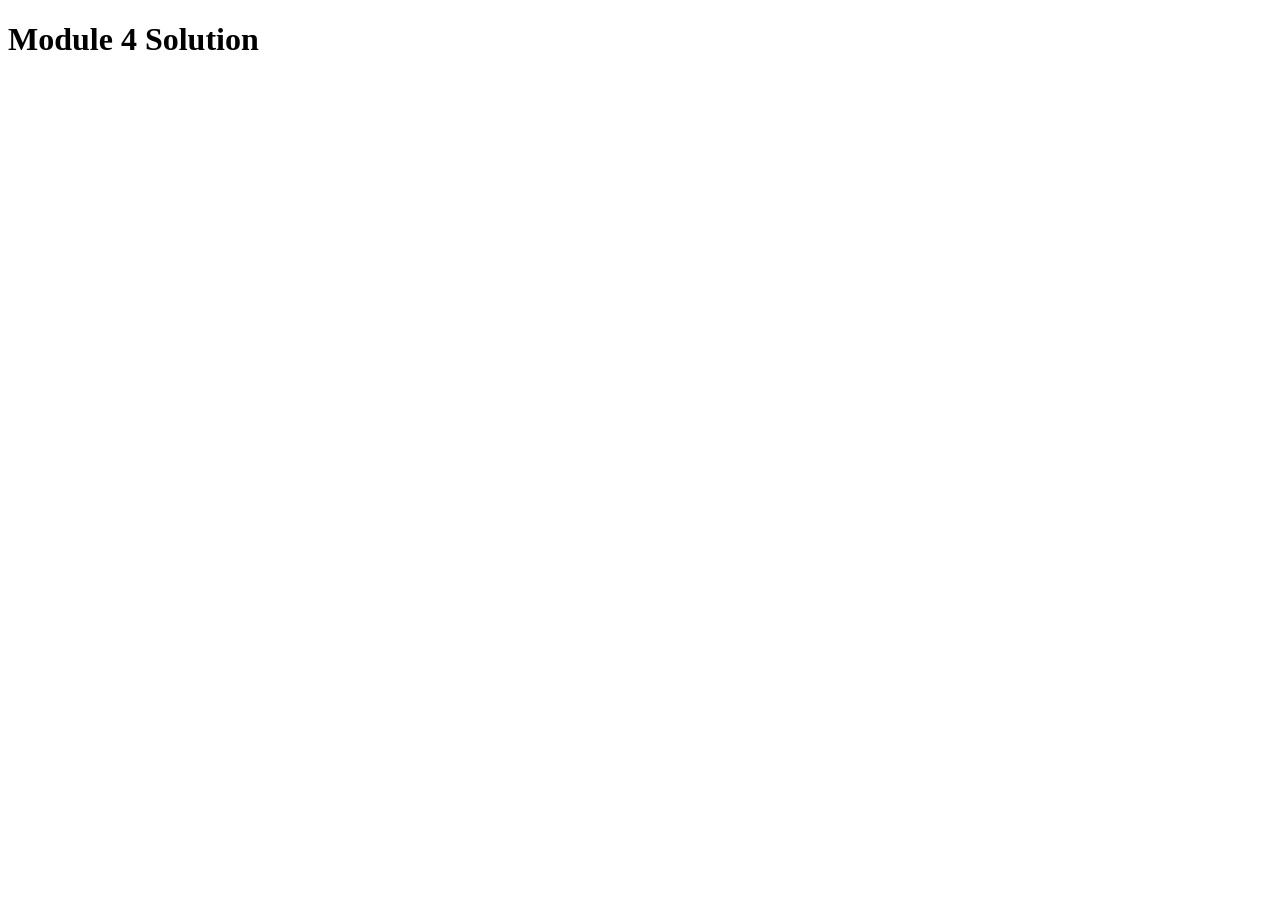
<file: Module 4/index.html>
<!DOCTYPE html>
<html>
<head>
  <meta charset="utf-8">
  <title>Module 4 Assignment</title>
  <script>
    var names = []; 
  </script>
  <script src="SpeakHello.js"></script>
  <script src="SpeakGoodBye.js"></script>
  <script src="script.js"></script>
</head>
<body>
  <h1>Module 4 Solution </h1>
</body>
</html>
</file>
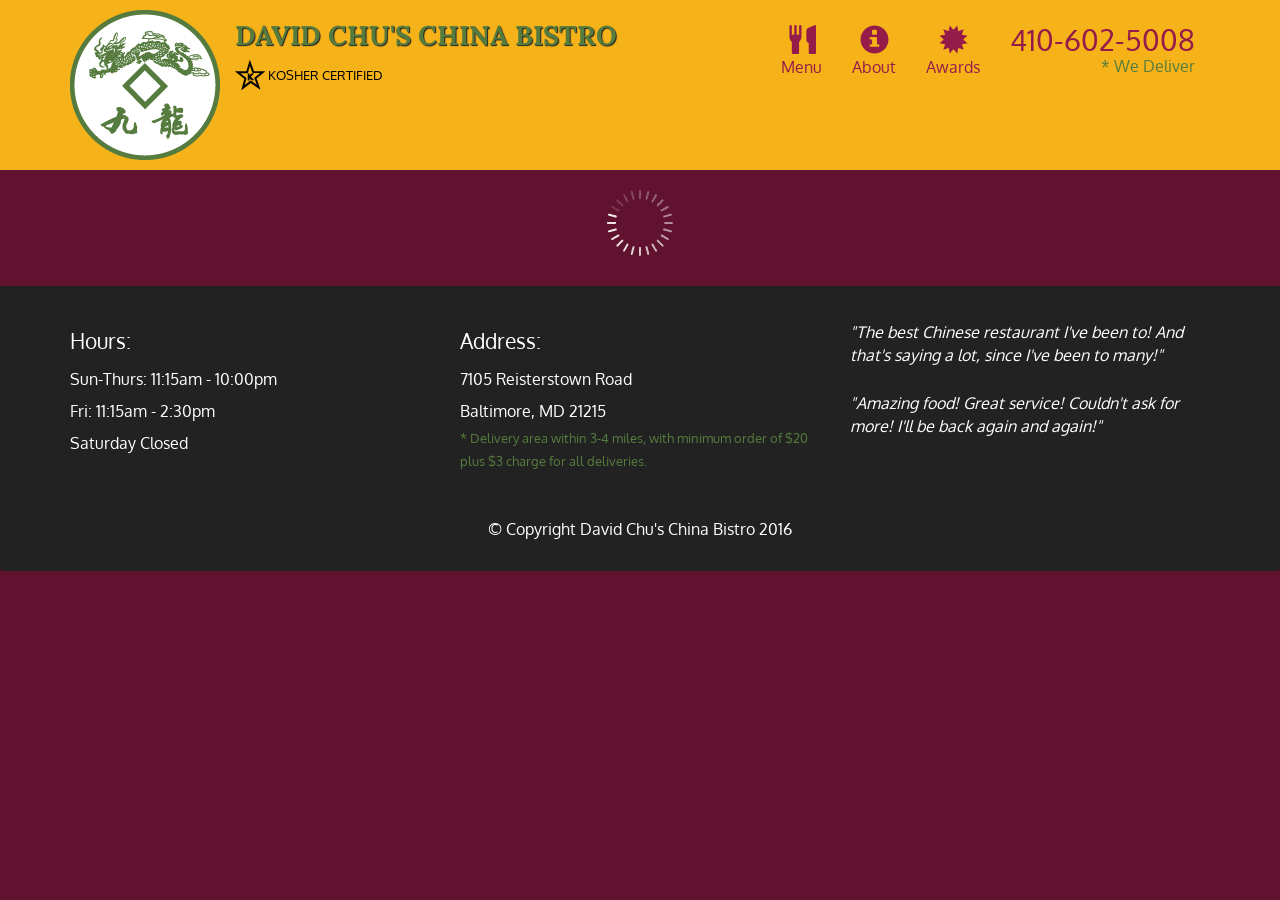
<file: module 5/index.html>
<!doctype html>
<html lang="en">
  <head>
    <meta charset="utf-8">
    <meta http-equiv="X-UA-Compatible" content="IE=edge">
    <meta name="viewport" content="width=device-width, initial-scale=1">
    <title>David Chu's China Bistro</title>
    <link rel="stylesheet" href="css/bootstrap.min.css">
    <link rel="stylesheet" href="css/styles.css">
    <link href='https://fonts.googleapis.com/css?family=Oxygen:400,300,700' rel='stylesheet' type='text/css'>
    <link href='https://fonts.googleapis.com/css?family=Lora' rel='stylesheet' type='text/css'>
  </head>
<body>
  <header>
    <nav id="header-nav" class="navbar navbar-default">
      <div class="container">
        <div class="navbar-header">
          <a href="index.html" class="pull-left visible-md visible-lg">
            <div id="logo-img" alt="Logo image"></div>
          </a>

          <div class="navbar-brand">
            <a href="index.html"><h1>David Chu's China Bistro</h1></a>
            <p>
              <img src="images/star-k-logo.png" alt="Kosher certification">
              <span>Kosher Certified</span>
            </p>
          </div>

          <button id="navbarToggle" type="button" class="navbar-toggle collapsed" data-toggle="collapse" data-target="#collapsable-nav" aria-expanded="false">
            <span class="sr-only">Toggle navigation</span>
            <span class="icon-bar"></span>
            <span class="icon-bar"></span>
            <span class="icon-bar"></span>
          </button>
        </div>
        
        <div id="collapsable-nav" class="collapse navbar-collapse">
           <ul id="nav-list" class="nav navbar-nav navbar-right">
            <li id="navHomeButton" class="visible-xs active">
              <a href="index.html">
                <span class="glyphicon glyphicon-home"></span> Home</a>
            </li>
            <li id="navMenuButton">
              <a href="#" onclick="$dc.loadMenuCategories();">
                <span class="glyphicon glyphicon-cutlery"></span><br class="hidden-xs"> Menu</a>
            </li>
            <li>
              <a href="#">
                <span class="glyphicon glyphicon-info-sign"></span><br class="hidden-xs"> About</a>
            </li>
            <li>
              <a href="#">
                <span class="glyphicon glyphicon-certificate"></span><br class="hidden-xs"> Awards</a>
            </li>
            <li id="phone" class="hidden-xs">
              <a href="tel:410-602-5008">
                <span>410-602-5008</span></a><div>* We Deliver</div>
            </li>
          </ul><!-- #nav-list -->
        </div><!-- .collapse .navbar-collapse -->
      </div><!-- .container -->
    </nav><!-- #header-nav -->
  </header>

  <div id="call-btn" class="visible-xs">
    <a class="btn" href="tel:410-602-5008">
    <span class="glyphicon glyphicon-earphone"></span>
    410-602-5008
    </a>
  </div>
  <div id="xs-deliver" class="text-center visible-xs">* We Deliver</div>

  <div id="main-content" class="container"></div>

  <footer class="panel-footer">
    <div class="container">
      <div class="row">
        <section id="hours" class="col-sm-4">
          <span>Hours:</span><br>
          Sun-Thurs: 11:15am - 10:00pm<br>
          Fri: 11:15am - 2:30pm<br>
          Saturday Closed
          <hr class="visible-xs">
        </section>
        <section id="address" class="col-sm-4">
          <span>Address:</span><br>
          7105 Reisterstown Road<br>
          Baltimore, MD 21215
          <p>* Delivery area within 3-4 miles, with minimum order of $20 plus $3 charge for all deliveries.</p>
          <hr class="visible-xs">
        </section>
        <section id="testimonials" class="col-sm-4">
          <p>"The best Chinese restaurant I've been to! And that's saying a lot, since I've been to many!"</p>
          <p>"Amazing food! Great service! Couldn't ask for more! I'll be back again and again!"</p>
        </section>
      </div>
      <div class="text-center">&copy; Copyright David Chu's China Bistro 2016</div>
    </div>
  </footer>

  <!-- jQuery (Bootstrap JS plugins depend on it) -->
  <script src="js/jquery-2.1.4.min.js"></script>
  <script src="js/bootstrap.min.js"></script>
  <script src="js/ajax-utils.js"></script>
  <script src="js/script.js"></script>
</body>
</html>
</file>
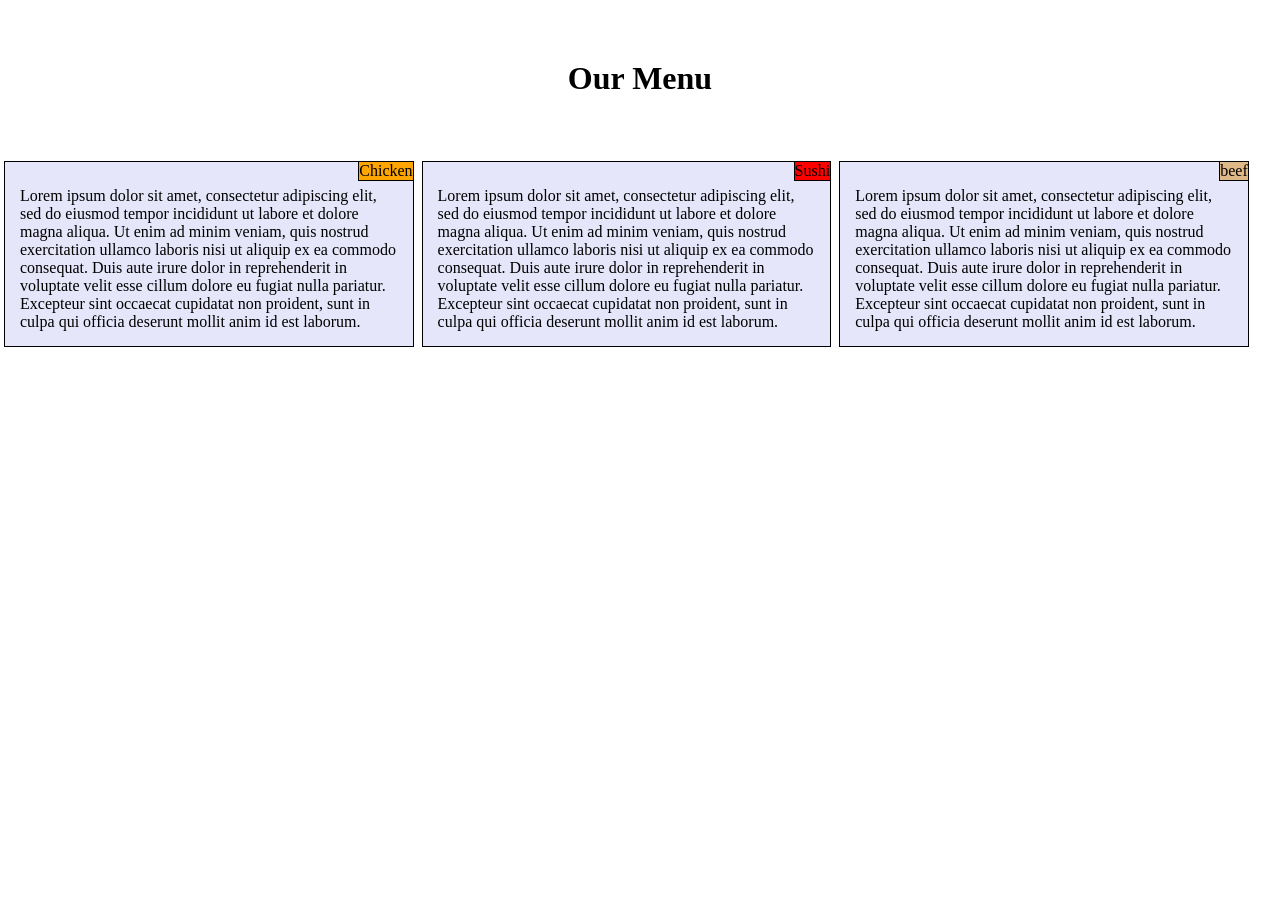
<file: module2/index.html>
<!DOCTYPE html>
<html>

<head>
    <meta charset="utf-8">
    <meta name = "viewport" content = "width=device-width, initial-scale=1">
    <link rel="stylesheet" type="text/css" href="style.css">
</head>

<body>

    <h1>Our Menu</h1>

    <div class = "row">
        <div class = "col bg">
            <div class = "start one">Chicken</div>
            
            <p>
                Lorem ipsum dolor sit amet, consectetur adipiscing elit,
                 sed do eiusmod tempor incididunt ut labore et dolore magna aliqua. 
                 Ut enim ad minim veniam, quis nostrud exercitation ullamco laboris nisi ut aliquip ex ea commodo consequat.
                  Duis aute irure dolor in reprehenderit in voluptate velit esse cillum dolore eu fugiat nulla pariatur. 
                  Excepteur sint occaecat cupidatat non proident, sunt in culpa qui officia deserunt mollit anim id est laborum.
            </p>
        </div>
        <div class = "col bg">
            
            <div class = "start two">Sushi</div>

            <p> 
                Lorem ipsum dolor sit amet, consectetur adipiscing elit, sed do eiusmod tempor incididunt ut labore et dolore magna aliqua. Ut enim ad minim veniam, quis nostrud exercitation ullamco laboris nisi ut aliquip ex ea commodo consequat. Duis aute irure dolor in reprehenderit in voluptate velit esse cillum dolore eu fugiat nulla pariatur. Excepteur sint occaecat cupidatat non proident, sunt in culpa qui officia deserunt mollit anim id est laborum.
            </p>
        </div>
        <div class = "col bg">
            
            <div class = "start three">beef</div>
            
            <p>
                Lorem ipsum dolor sit amet, consectetur adipiscing elit, sed do eiusmod tempor incididunt ut labore et dolore magna aliqua. Ut enim ad minim veniam, quis nostrud exercitation ullamco laboris nisi ut aliquip ex ea commodo consequat. Duis aute irure dolor in reprehenderit in voluptate velit esse cillum dolore eu fugiat nulla pariatur. Excepteur sint occaecat cupidatat non proident, sunt in culpa qui officia deserunt mollit anim id est laborum.
            </p>
        </div>
    </div>
</body>
</html>
</file>
<file: module 5/css/styles.css>
body {
  font-size: 16px;
  color: #fff;
  background-color: #61122f;
  font-family: 'Oxygen', sans-serif;
}

/** HEADER **/
#header-nav {
  background-color: #f6b319;
  border-radius: 0;
  border: 0;
}

#logo-img {
  background: url('../images/restaurant-logo_large.png') no-repeat;
  width: 150px;
  height: 150px;
  margin: 10px 15px 10px 0;
}

.navbar-brand {
  padding-top: 25px;
}
.navbar-brand h1 { /* Restaurant name */
  font-family: 'Lora', serif;
  color: #557c3e;
  font-size: 1.5em;
  text-transform: uppercase;
  font-weight: bold;
  text-shadow: 1px 1px 1px #222;
  margin-top: 0;
  margin-bottom: 0;
  line-height: .75;
}
.navbar-brand a:hover, .navbar-brand a:focus {
  text-decoration: none;
}
.navbar-brand p { /* Kosher cert */
  color: #000;
  text-transform: uppercase;
  font-size: .7em;
  margin-top: 15px;
}
.navbar-brand p span { /* Star-K */
  vertical-align: middle;
}

#nav-list {
  margin-top: 10px;
}
#nav-list a {
  color: #951C49;
  text-align: center;
}
#nav-list a:hover {
  background: #E7E7E7;
}
#nav-list a span {
  font-size: 1.8em;
}

#phone {
  margin-top: 5px;
}
#phone a { /* Phone number */
  text-align: right;
  padding-bottom: 0;
}
#phone div { /* We Deliver */
  color: #557c3e;
  text-align: right;
  padding-right: 15px;
}

.navbar-header button.navbar-toggle, .navbar-header .icon-bar {
  border: 1px solid #61122f;
}
.navbar-header button.navbar-toggle {
  clear: both;
  margin-top: -30px;
}
/* END HEADER */

/* FOOTER */
.panel-footer {
  margin-top: 30px;
  padding-top: 35px;
  padding-bottom: 30px;
  background-color: #222;
  border-top: 0;
}
.panel-footer div.row {
  margin-bottom: 35px;
}
#hours, #address {
  line-height: 2;
}
#hours > span, #address > span {
  font-size: 1.3em;
}
#address p {
  color: #557c3e;
  font-size: .8em;
  line-height: 1.8;
}
#testimonials {
  font-style: italic;
}
#testimonials p:nth-child(2) {
  margin-top: 25px;
}
/* END FOOTER */



/* HOME PAGE */
.container .jumbotron {
  box-shadow: 0 0 50px #3F0C1F;
  border: 2px solid #3F0C1F;
}

#menu-tile, #specials-tile, #map-tile {
  height: 250px;
  width: 100%;
  margin-bottom: 15px;
  position: relative;
  border: 2px solid #3F0C1F;
  overflow: hidden;
}
#menu-tile:hover, #specials-tile:hover, #map-tile:hover {
  box-shadow: 0 1px 5px 1px #cccccc;
}
#menu-tile {
  background: url('../images/menu-tile.jpg') no-repeat;
  background-position: center;
}
#specials-tile {
  background: url('../images/specials-tile.jpg') no-repeat;
  background-position: center;
}
#menu-tile span, #specials-tile span, #map-tile span {
  position: absolute;
  bottom: 0;
  right: 0;
  width: 100%;
  text-align: center;
  font-size: 1.6em;
  text-transform: uppercase;
  background-color: #000;
  color: #fff;
  opacity: .8;
}
/* END HOME PAGE */

/* MENU CATEGORIES PAGE */
.category-tile { 
  position: relative;
  border: 2px solid #3F0C1F;
  overflow: hidden;
  width: 200px;
  height: 200px;
  margin: 0 auto 15px;
}
.category-tile span {
  position: absolute;
  bottom: 0;
  right: 0;
  width: 100%;
  text-align: center;
  font-size: 1.2em;
  text-transform: uppercase;
  background-color: #000;
  color: #fff;
  opacity: .8;
}
.category-tile:hover {
  box-shadow: 0 1px 5px 1px #cccccc;
}

#menu-categories-title + div {
  margin-bottom: 50px;
}
/* END MENU CATEGORIES PAGE */

/* SINGLE CATEGORY PAGE */
.menu-item-tile {
  margin-bottom: 25px;
}
.menu-item-tile hr {
  width: 80%;
}
.menu-item-tile .menu-item-price {
  font-size: 1.1em;
  text-align: right;
  margin-top: -15px;
  margin-right: -15px;
}
.menu-item-tile .menu-item-price span {
  font-size: .6em;
}
.menu-item-photo {
  position: relative;
  border: 2px solid #3F0C1F; 
  overflow: hidden;
  padding: 0;
  margin-right: -15px;
  margin-left: auto;
  margin-bottom: 20px;
  max-width: 250px;
}
.menu-item-photo div {
  position: absolute;
  bottom: 0;
  right: 0;
  width: 80px;
  background-color: #557c3e;
  text-align: center;
}
.menu-item-description {
  padding-right: 30px;
}
h3.menu-item-title {
  margin: 0 0 10px;
}
.menu-item-details {
  font-size: .9em;
  font-style: italic;
}
/* END SINGLE CATEGORY PAGE */


/********** Large devices only **********/
@media (min-width: 1200px) {
  .container .jumbotron {
    background: url('../images/jumbotron_1200.jpg') no-repeat;
    height: 675px;
  }
}

/********** Medium devices only **********/
@media (min-width: 992px) and (max-width: 1199px) {
  /* Header */
  #logo-img {
    background: url('../images/restaurant-logo_medium.png') no-repeat;
    width: 100px;
    height: 100px;
    margin: 5px 5px 5px 0;
  }
  /* End Header */

  /* Home Page */
  .container .jumbotron {
    background: url('../images/jumbotron_992.jpg') no-repeat;
    height: 558px;
  }
  /* End Home Page */
}

/********** Small devices only **********/
@media (min-width: 768px) and (max-width: 991px) {
  /* Home Page */
  .container .jumbotron {
    background: url('../images/jumbotron_768.jpg') no-repeat;
    height: 432px;
  }
  /* End Home Page */
}

/********** Extra small devices only **********/
@media (max-width: 767px) {
  /* Header */
  .navbar-brand {
    padding-top: 10px;
    height: 80px;
  }
  .navbar-brand h1 { /* Restaurant name */
    padding-top: 10px;
    font-size: 5vw; /* 1vw = 1% of viewport width */
  }
  .navbar-brand p { /* Kosher cert */
    font-size: .6em;
    margin-top: 12px;
  }
  .navbar-brand p img { /* Star-K */
    height: 20px;
  }

  #collapsable-nav a { /* Collapsed nav menu text */
    font-size: 1.2em;
  }
  #collapsable-nav a span { /* Collapsed nav menu glyph */
    font-size: 1em;
    margin-right: 5px;
  }

  #call-btn > a {
    font-size: 1.5em;
    display: block;
    margin: 0 20px;
    padding: 10px;
    border: 2px solid #fff;
    background-color: #f6b319;
    color: #951c49;
  }
  #xs-deliver {
    margin-top: 5px;
    font-size: .7em;
    letter-spacing: .1em;
    text-transform: uppercase;
  }
  /* End Header */

  /* Footer */
  .panel-footer section {
    margin-bottom: 30px;
    text-align: center;
  }
  .panel-footer section:nth-child(3) {
    margin-bottom: 0; /* margin already exists on the whole row */
  }
  .panel-footer section hr {
    width: 50%;
  }
  /* End Footer */

  /* Home Page */
  .container .jumbotron {
    margin-top: 30px;
    padding: 0;
  }
  #menu-tile, #specials-tile {
    width: 360px;
    margin: 0 auto 15px;
  }

  .menu-item-photo {
    margin-right: auto;
  }
  .menu-item-tile .menu-item-price {
    text-align: center;
  }
  .menu-item-description {
    text-align: center;;
  }
}


/********** Super extra small devices Only :-) (e.g., iPhone 4) **********/
@media (max-width: 479px) {
  /* Header */
  .navbar-brand h1 { /* Restaurant name */
    padding-top: 5px;
    font-size: 6vw;
  }
  /* End Header */
  
  /* Home page */
  #menu-tile, #specials-tile {
    width: 280px;
    margin: 0 auto 15px;
  }

  .col-xxs-12 {
    position: relative;
    min-height: 1px;
    padding-right: 15px;
    padding-left: 15px;
    float: left;
    width: 100%;
  }
}
</file>
<file: module2/style.css>
*{
    margin:0px;
    box-sizing: border-box;
}

h1{
    text-align: center;
    margin: 60px;
}


div{
    
    position: relative;
} 

.col{
    
    width: 32%;
    float: left;
    margin: 4px;
    border: 1px solid black;
}

.bg{
    background-color:lavender;
}

.start{
    position: absolute;
    top: 0px;
    right: 0px;
    border-bottom: 1px solid black;
    border-left: 1px solid black;
}

.one{
    background-color: orange;
}

.two{
    background-color:  red;
}

.three{
    background-color: burlywood;
}

p{
    padding:25px 15px 15px 15px;
    text-align: left;
    
}

@media (min-width:768px) and (max-width:991px)
{
    .col
    {
        width: 48%;
        margin-right: 2.5px;
        margin-left: 10px; 
    }

    .right{
        width: 97.3%;
        clear: both;
    }
}

@media (max-width:767px)
{
    .col{
        width: 90%;
        margin-left: 5%;
        
    }

}
</file>
